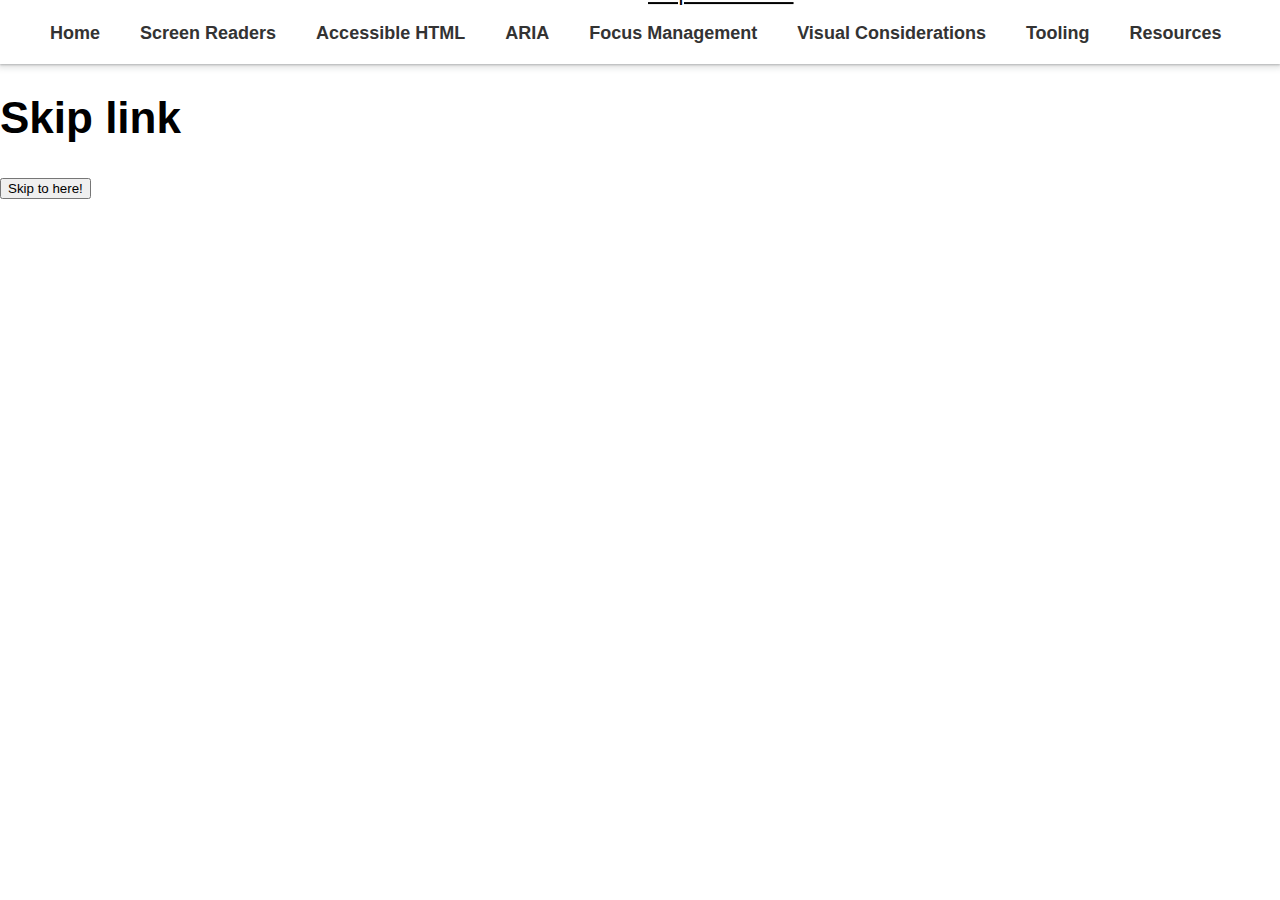
<file: skiplink/index.html>
<!DOCTYPE html>
<html lang="en">
  <head>
    <meta charset="UTF-8" />
    <meta http-equiv="X-UA-Compatible" content="IE=edge" />
    <meta name="viewport" content="width=device-width, initial-scale=1.0" />
    <title>Skip Link</title>
    <link rel="stylesheet" href="./styles.css" />
  </head>
  <body>
    <header>
      <a class="skip-to-content-link" href="#main">
        Skip to content
      </a>
      <ul>
        <li><a href="#">Home</a></li>
        <li>
          <a href="#">Screen Readers</a>
        </li>
        <li>
          <a href="#">Accessible HTML</a>
        </li>
        <li>
          <a href="#">ARIA</a>
        </li>
        <li>
          <a href="#">Focus Management</a>
        </li>
        <li>
          <a href="#">Visual Considerations</a>
        </li>
        <li>
          <a href="#">Tooling</a>
        </li>
        <li>
          <a href="#">Resources</a>
        </li>
      </ul>
    </header>
    <section id="container">
      <h1>Skip link</h1>
      <button id="main">Skip to here!</button>
    </section>
  </body>
</html>
</file>
<file: skiplink/styles.css>
body {
  font-family: 'HelveticaNeue-Light', 'Helvetica Neue Light', 'Helvetica Neue',
    Helvetica, Arial, 'Lucida Grande', sans-serif;
  font-weight: 300;
  font-size: 22px;
  margin: 0;
}

header {
  box-shadow: 0 1px 2px 0 rgb(60 64 67 / 30%), 0 2px 6px 2px rgb(60 64 67 / 15%);
  height: 64px;
  line-height: 64px;
  top: 0;
  width: 100%;
}

header ul {
  list-style: none;
  margin: 0;
}

header ul li {
  float: left;
  margin-right: 20px;
  padding: 0 10px;
}

header ul li a {
  font-size: 18px;
  font-weight: bold;
  text-decoration: none;
  color: #333;
}

header ul li a:hover {
  border-bottom: 1px solid #333;
}

.skip-to-content-link {
  background: red;
  height: 30px;
  left: 50%;
  padding: 8px;
  position: absolute;
  transform: translateY(-102%);
  transition: transform 0.3s;
  color: black;
}

.skip-to-content-link:focus {
  transform: translateY(0%);
}
</file>
